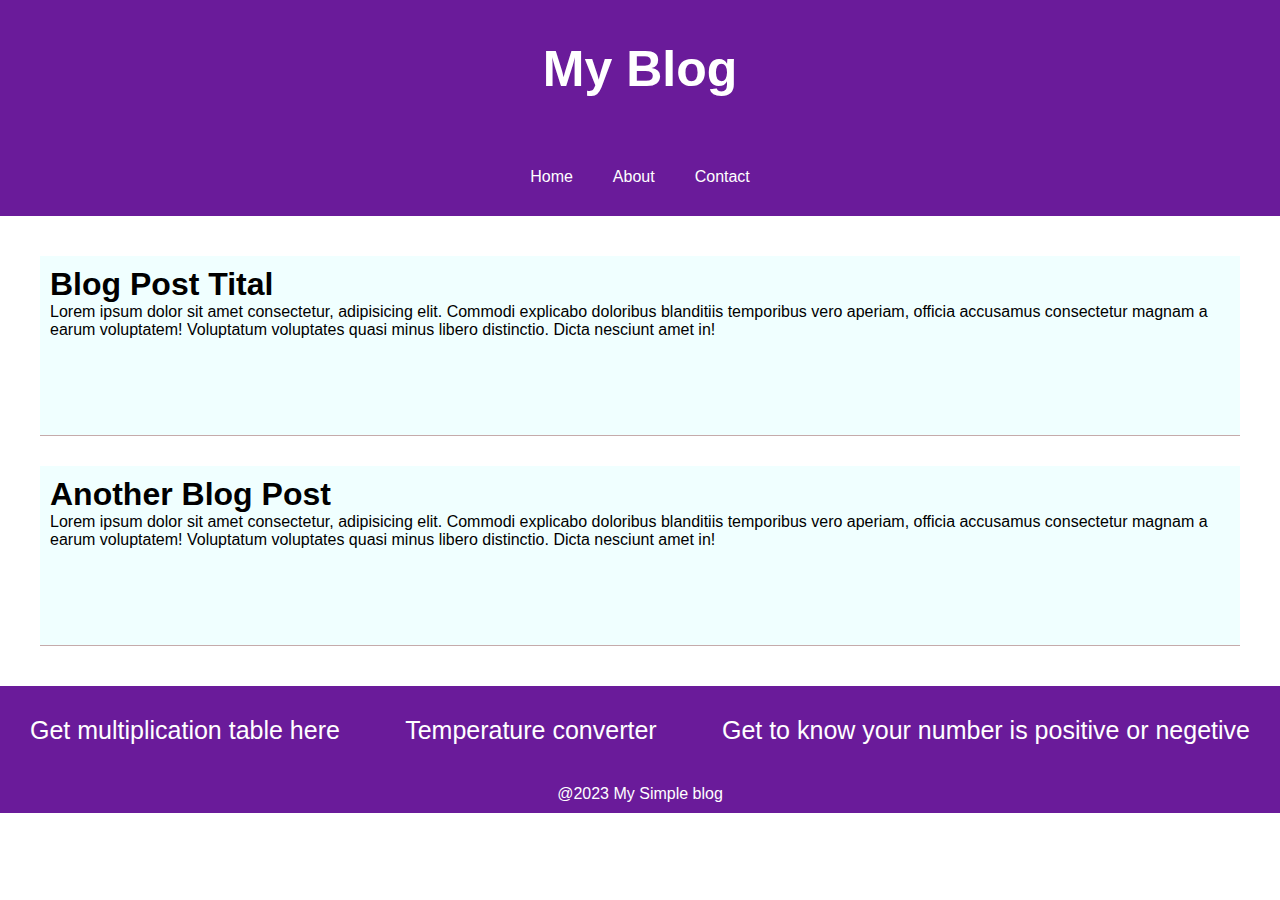
<file: index.html>
<!DOCTYPE html>
<html lang="en">

<head>
    <meta charset="UTF-8">
    <meta name="viewport" content="width=device-width, initial-scale=1.0">
    <link rel="stylesheet" href="style.css">
    <title>front end tedt</title>
</head>

<body>

    <div class="top">
        <h1>My Blog</h1>
    </div>
    <div class="nav">

        <a href="#">Home</a>
        <a href="#">About</a>
        <a href="#">Contact</a>

    </div>
    <div class="countainer">
        <div class="b1">
            <h1>Blog Post Tital</h1>
            <p>Lorem ipsum dolor sit amet consectetur, adipisicing elit. Commodi explicabo doloribus blanditiis
                temporibus vero aperiam, officia accusamus consectetur magnam a earum voluptatem! Voluptatum voluptates
                quasi minus libero distinctio. Dicta nesciunt amet in!</p>
        </div>
        <div class="b2">
            <h1>Another Blog Post</h1>
            <p>Lorem ipsum dolor sit amet consectetur, adipisicing elit. Commodi explicabo doloribus blanditiis
                temporibus vero aperiam, officia accusamus consectetur magnam a earum voluptatem! Voluptatum voluptates
                quasi minus libero distinctio. Dicta nesciunt amet in!</p>
        </div>
    </div>
    <div class="function">
        <a href="multiplication.html">Get multiplication table here</a>
        <a href="fahrenheit.html">Temperature converter</a>
        <a href="number.html">Get to know your number is positive or negetive</a>
    </div>

    <div class="footer">
        <p>@2023 My Simple blog</p>
    </div>

</body>

</html>
</file>
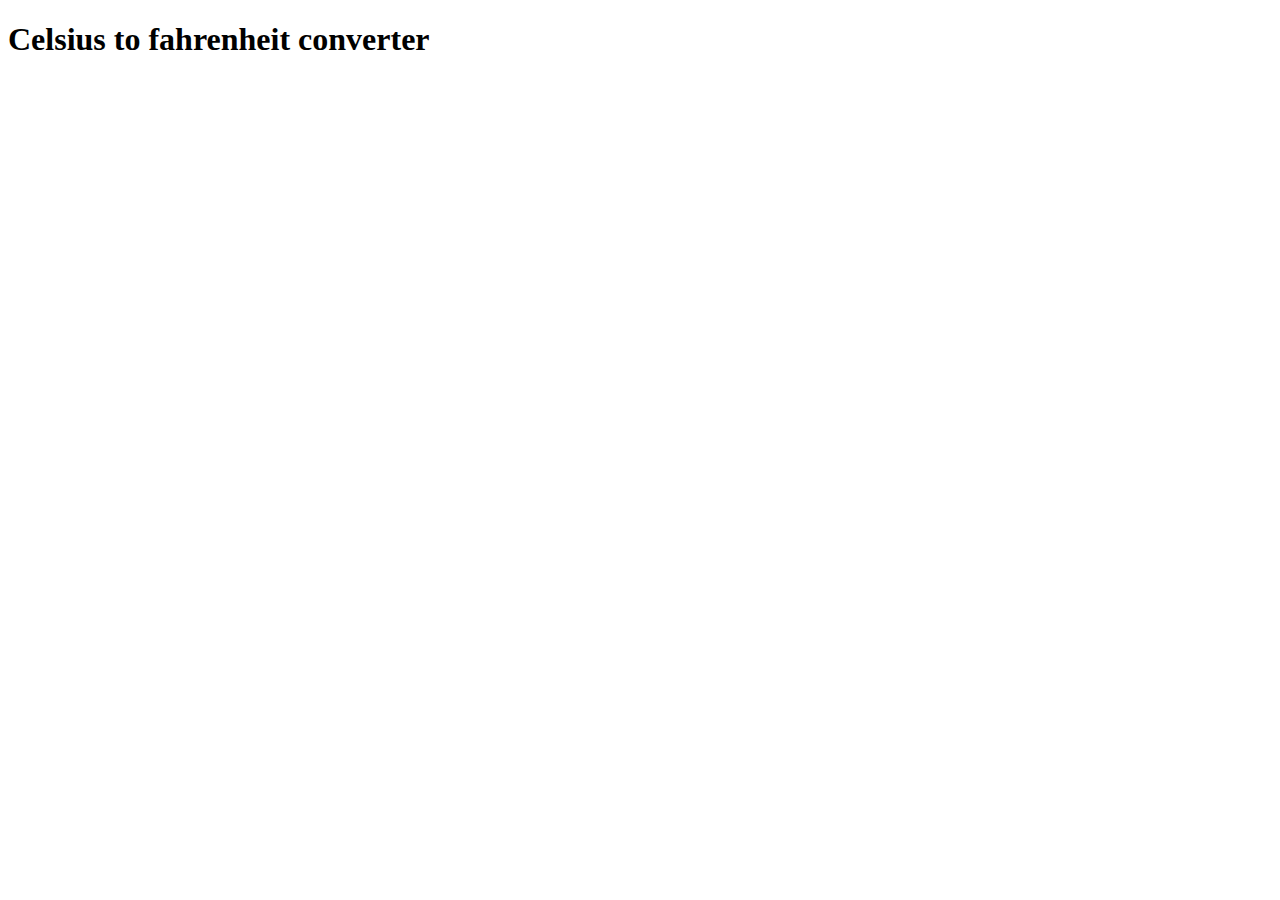
<file: fahrenheit.html>
<!DOCTYPE html>
<html lang="en">
<head>
    <meta charset="UTF-8">
    <meta name="viewport" content="width=device-width, initial-scale=1.0">
    <title>Celsius to fahrenheit converter</title>
</head>
<body>
    <h1>Celsius to fahrenheit converter</h1>
    <script>
        function converter(){
            const celsius = parseInt(prompt('Enter an temperature in celsius: '));
            let fahrenheit = ((celsius * 9/5) + 32) ;
            alert("the temperature in fahrenheit is : " + fahrenheit);

        }
        converter();
    </script>
    
</body>
</html>
</file>
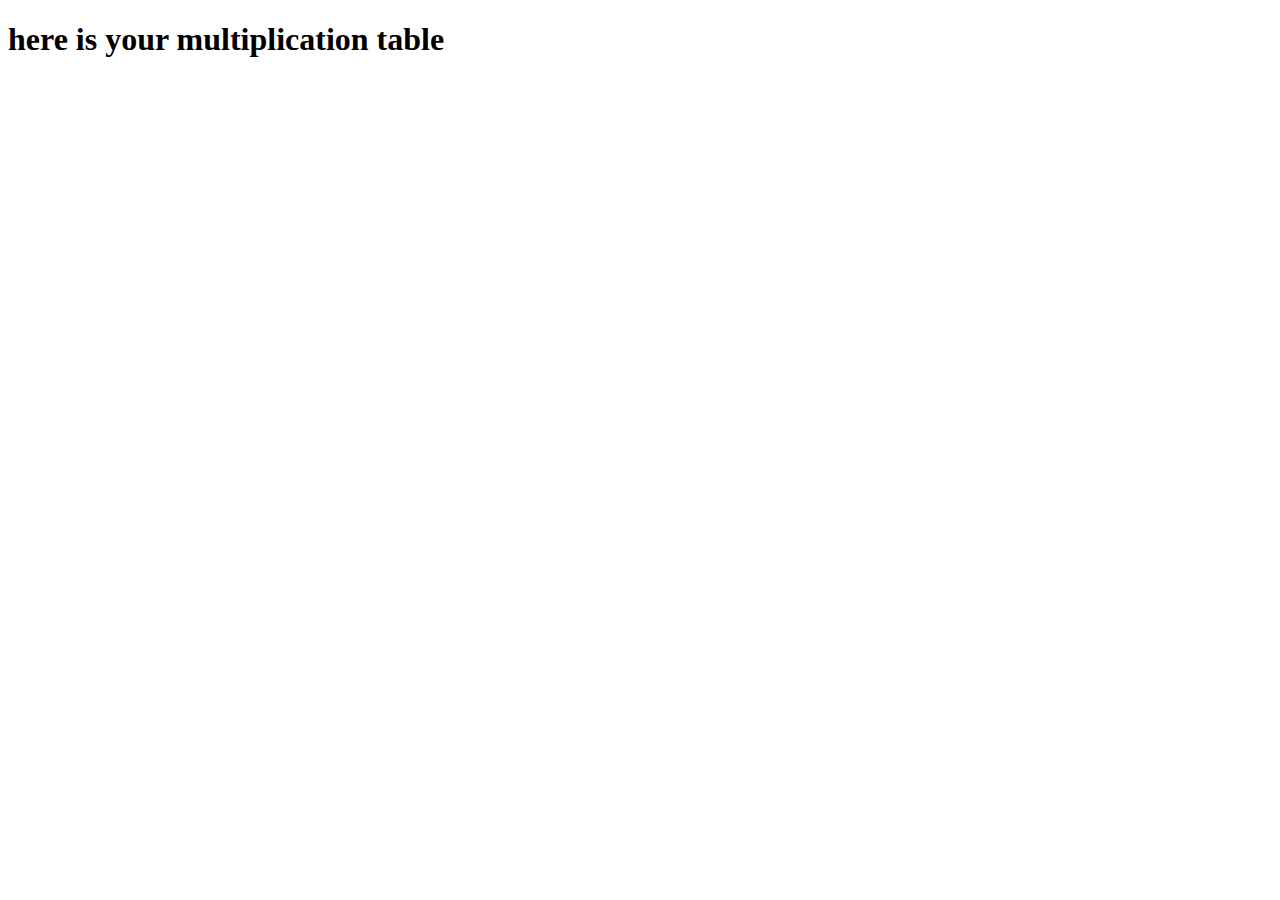
<file: multiplication.html>
<!DOCTYPE html>
<html lang="en">

<head>
    <meta charset="UTF-8">
    <meta name="viewport" content="width=device-width, initial-scale=1.0">
    <title>Get multiplication table</title>
</head>

<body>
    <h1>here is your multiplication table</h1>
    <script>
        function table() {
            const num = parseInt(prompt('Enter an integer: '));

            for (let i = 1; i <= 10; i++) {

                const result = i * num;

                console.log(`${num} * ${i} = ${result}`);
            }
        }

        table();
    </script>
</body>

</html>
</file>
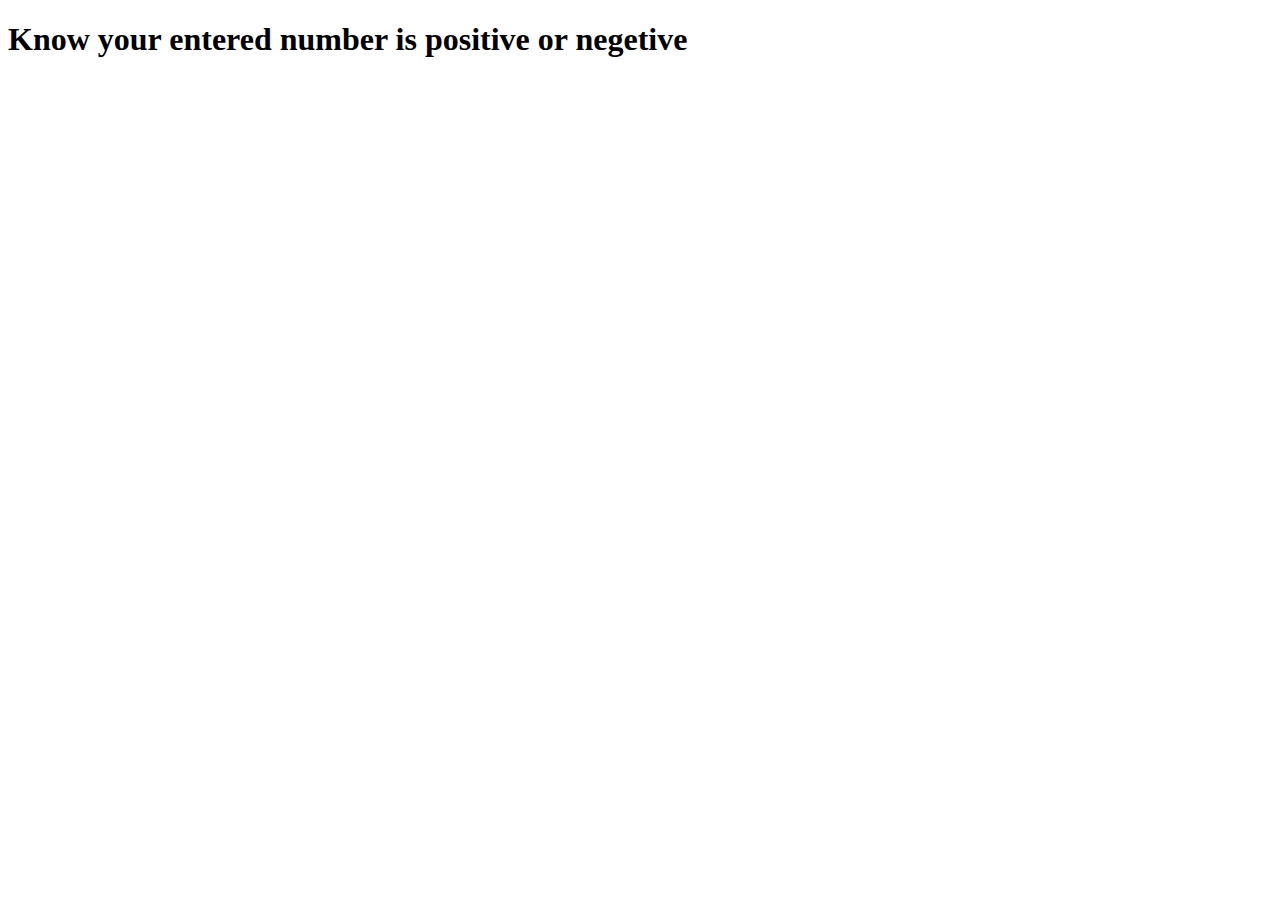
<file: number.html>
<!DOCTYPE html>
<html lang="en">

<head>
    <meta charset="UTF-8">
    <meta name="viewport" content="width=device-width, initial-scale=1.0">
    <title>Positive or negetive</title>
</head>

<body>
    <h1>Know your entered number is positive or negetive</h1>

    <script>
        function positiveNegetiv() {
            const number = parseInt(prompt("Enter a number : "));
            alert(number < 0 ? "Entered number is negetive" : "Entered number is Positive");
        }
        positiveNegetiv();
    </script>
</body>

</html>
</file>
<file: style.css>
* {
    margin: 0px;
    padding: 0px;
    box-sizing: border-box;
    font-family: Arial, Helvetica, sans-serif;
}

.top {
    display: flex;
    justify-content: center;
    align-items: center;
    background-color: #6A1B9A;
    color: #fff;
    font-weight: 500;
    padding: 40px;
    font-size: 25px;
}

.nav {
    display: flex;
    justify-content: center;
    align-items: center;
    background-color: #6A1B9A;
    color: #fff;
    padding: 10px;
}

a {
    text-decoration: none;
    color: #fff;
    padding: 10px;
    margin: 10px;

}

a:hover {
    color: rgb(189, 137, 69);
}

.countainer {
    padding: 10px;

}

.b1 {
    box-shadow: #c5abab;
    margin: 30px;
    padding: 10px;
    height: 180px;
    background-color: azure;
    border-bottom: 1px solid #c5abab;

}

.b2 {
    box-shadow: #c5abab;
    margin: 30px;
    padding: 10px;
    height: 180px;
    background-color: azure;
    border-bottom: 1px solid #c5abab;
}

.function {
    display: flex;
    justify-content: space-between;
    font-size: 25px;
    padding: 10px;
    background-color: #6A1B9A;
}

.footer {
    text-align: center;
    background-color: #6A1B9A;
    color: #fff;
    padding: 10px;


}
</file>
